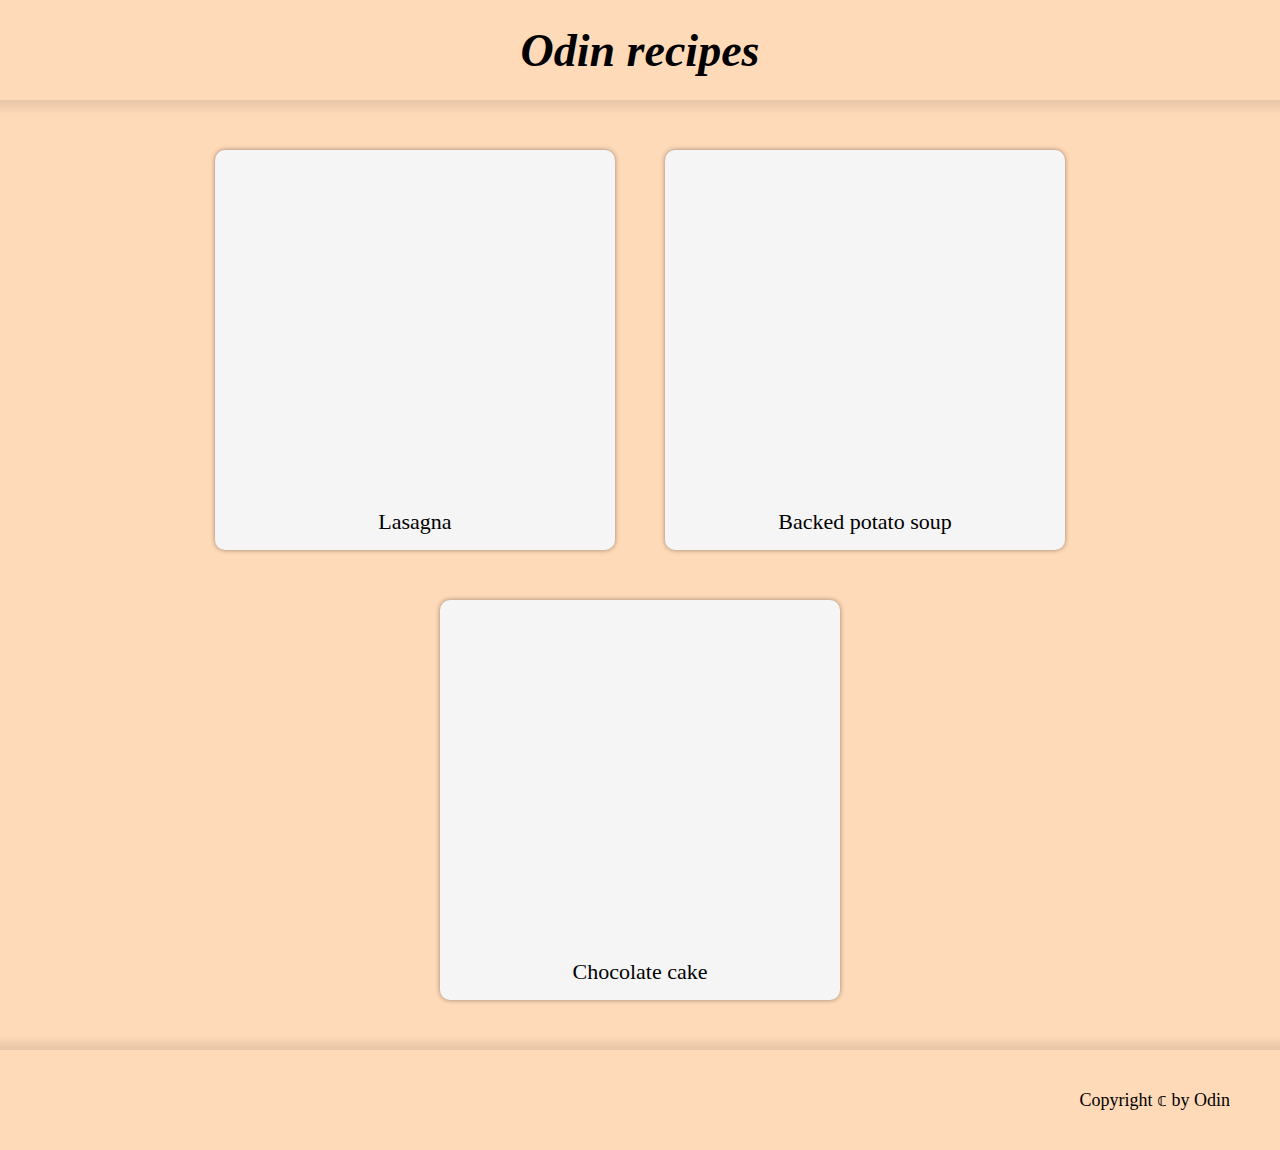
<file: index.html>
<!DOCTYPE html>
<html lang="en">
  <head>
    <meta charset="UTF-8" />
    <meta http-equiv="X-UA-Compatible" content="IE=edge" />
    <meta name="viewport" content="width=device-width, initial-scale=1.0" />
    <title>Odin recipes</title>
    <link rel="stylesheet" href="./styles/main-style.css" />
    <link rel="stylesheet" href="./styles/header-footer.css" />
  </head>
  <body>
    <div id="title" class="flex">
      <h1>Odin recipes</h1>
    </div>

    <ul class="flex">
      <li>
        <a class="flex" href="/recipes/lasagna.html">
          <div class="img-wrap"><div class="meal-img img1"></div></div>
          <span>Lasagna</span>
        </a>
      </li>
      <li>
        <a class="flex" href="./recipes/baked-potato-soup.html">
          <div class="img-wrap"><div class="meal-img img2"></div></div>
          <span>Backed potato soup</span>
        </a>
      </li>
      <li>
        <a class="flex" href="./recipes/chocolate-cake.html">
          <div class="img-wrap"><div class="meal-img img3"></div></div>
          <span>Chocolate cake</span>
        </a>
      </li>
    </ul>

    <footer class="flex">
      <p>Copyright &copf; by Odin</p>
    </footer>
  </body>
</html>
</file>
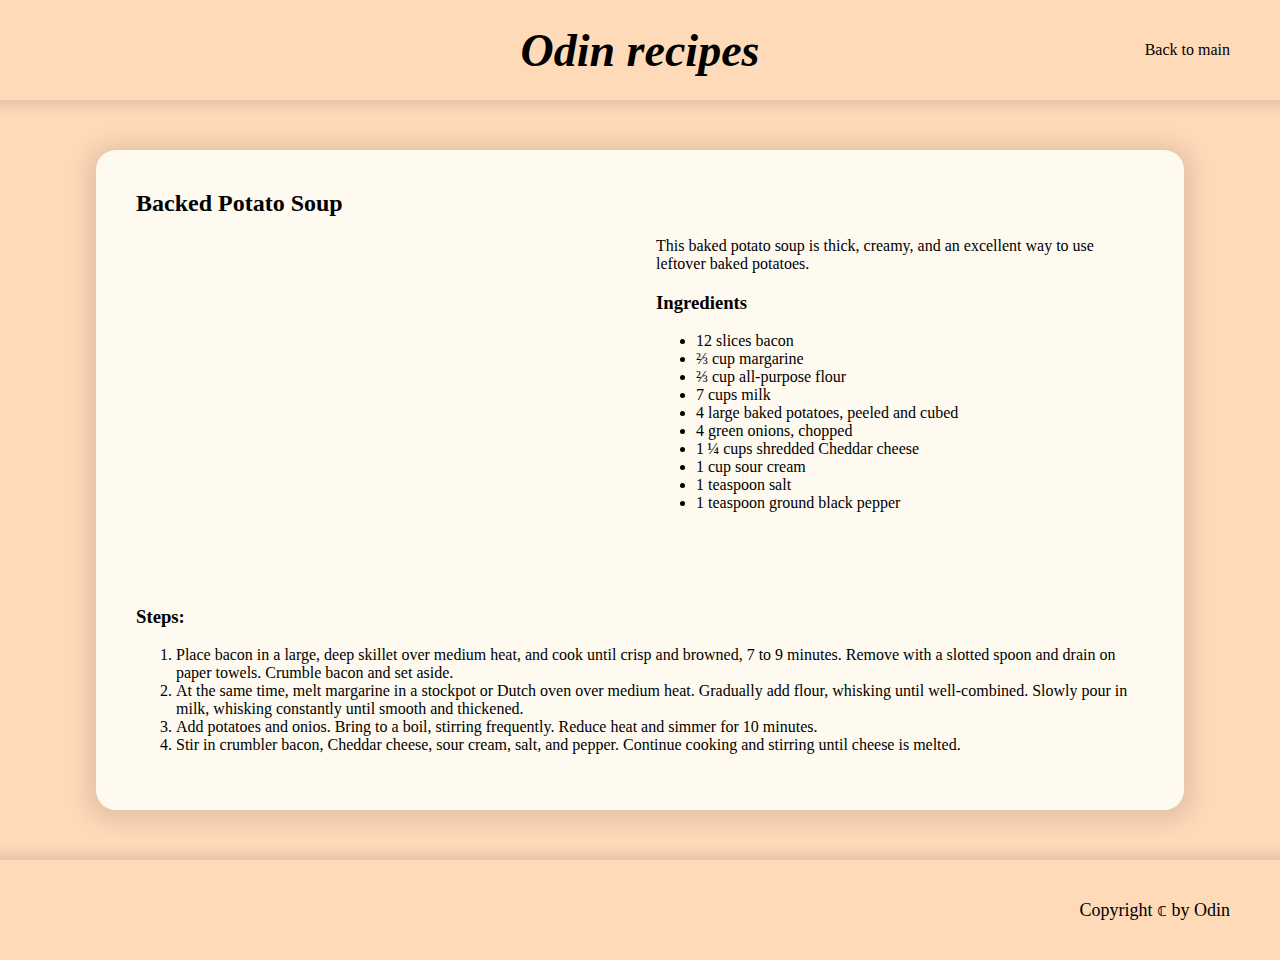
<file: recipes/baked-potato-soup.html>
<!DOCTYPE html>
<html lang="en">
  <head>
    <meta charset="UTF-8" />
    <meta http-equiv="X-UA-Compatible" content="IE=edge" />
    <meta name="viewport" content="width=device-width, initial-scale=1.0" />
    <title>Odin recipes: Potato Soup</title>
    <link rel="stylesheet" href="../styles/recipe-style.css" />
    <link rel="stylesheet" href="../styles/header-footer.css" />
  </head>
  <body>
    <div id="title" class="flex">
      <h1>Odin recipes</h1>
      <a id="back" href="../index.html">Back to main</a>
    </div>

    <main>
      <h2>Backed Potato Soup</h2>

      <div class="content flex">
        <div class="img-wrapper" id="soup"></div>

        <div class="text-wrapper">
          <p>
            This baked potato soup is thick, creamy, and an excellent way to use
            leftover baked potatoes.
          </p>

          <h3>Ingredients</h3>
          <ul>
            <li>12 slices bacon</li>
            <li>⅔ cup margarine</li>
            <li>⅔ cup all-purpose flour</li>
            <li>7 cups milk</li>
            <li>4 large baked potatoes, peeled and cubed</li>
            <li>4 green onions, chopped</li>
            <li>1 ¼ cups shredded Cheddar cheese</li>
            <li>1 cup sour cream</li>
            <li>1 teaspoon salt</li>
            <li>1 teaspoon ground black pepper</li>
          </ul>
        </div>
      </div>

      <h3>Steps:</h3>
      <ol>
        <li>
          Place bacon in a large, deep skillet over medium heat, and cook until
          crisp and browned, 7 to 9 minutes. Remove with a slotted spoon and
          drain on paper towels. Crumble bacon and set aside.
        </li>
        <li>
          At the same time, melt margarine in a stockpot or Dutch oven over
          medium heat. Gradually add flour, whisking until well-combined. Slowly
          pour in milk, whisking constantly until smooth and thickened.
        </li>
        <li>
          Add potatoes and onios. Bring to a boil, stirring frequently. Reduce
          heat and simmer for 10 minutes.
        </li>
        <li>
          Stir in crumbler bacon, Cheddar cheese, sour cream, salt, and pepper.
          Continue cooking and stirring until cheese is melted.
        </li>
      </ol>
    </main>

    <footer class="flex">
      <p>Copyright &copf; by Odin</p>
    </footer>
  </body>
</html>
</file>
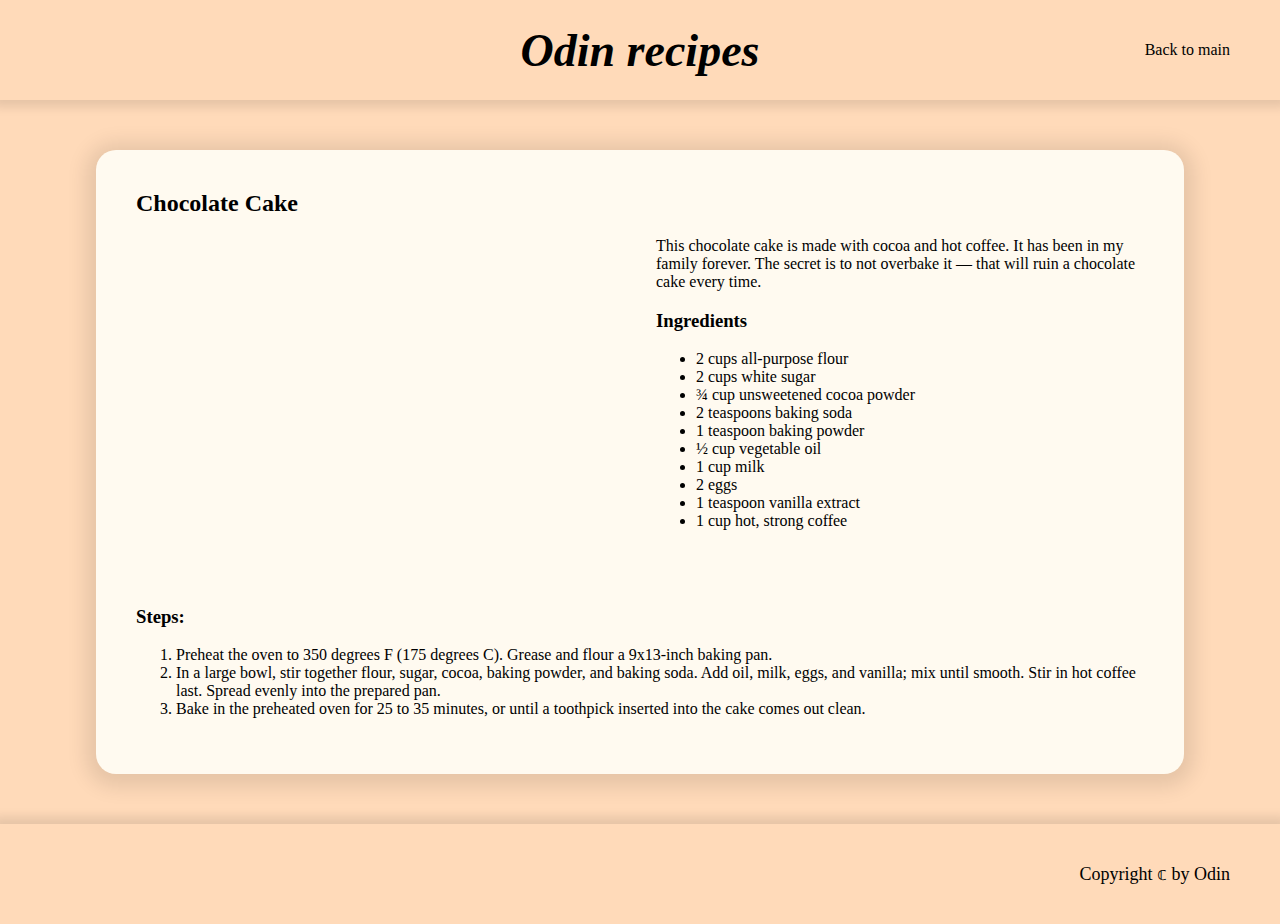
<file: recipes/chocolate-cake.html>
<!DOCTYPE html>
<html lang="en">
  <head>
    <meta charset="UTF-8" />
    <meta http-equiv="X-UA-Compatible" content="IE=edge" />
    <meta name="viewport" content="width=device-width, initial-scale=1.0" />
    <title>Odin recipes: Chocolate Cake</title>
    <link rel="stylesheet" href="../styles/header-footer.css" />
    <link rel="stylesheet" href="../styles/recipe-style.css" />
  </head>
  <body>
    <div id="title" class="flex">
      <h1>Odin recipes</h1>
      <a id="back" href="../index.html">Back to main</a>
    </div>

    <main>
      <h2>Chocolate Cake</h2>
      
      <div class="content flex">
        <div class="img-wrapper" id="cake">
        </div>

        <div class="text-wrapper">
          <p>
            This chocolate cake is made with cocoa and hot coffee. It has been
            in my family forever. The secret is to not overbake it — that will
            ruin a chocolate cake every time.
          </p>

          <h3>Ingredients</h3>
          <ul>
            <li>2 cups all-purpose flour</li>
            <li>2 cups white sugar</li>
            <li>¾ cup unsweetened cocoa powder</li>
            <li>2 teaspoons baking soda</li>
            <li>1 teaspoon baking powder</li>
            <li>½ cup vegetable oil</li>
            <li>1 cup milk</li>
            <li>2 eggs</li>
            <li>1 teaspoon vanilla extract</li>
            <li>1 cup hot, strong coffee</li>
          </ul>
        </div>
      </div>

      <h3>Steps:</h3>
      <ol>
        <li>
          Preheat the oven to 350 degrees F (175 degrees C). Grease and flour a
          9x13-inch baking pan.
        </li>
        <li>
          In a large bowl, stir together flour, sugar, cocoa, baking powder, and
          baking soda. Add oil, milk, eggs, and vanilla; mix until smooth. Stir
          in hot coffee last. Spread evenly into the prepared pan.
        </li>
        <li>
          Bake in the preheated oven for 25 to 35 minutes, or until a toothpick
          inserted into the cake comes out clean.
        </li>
      </ol>
    </main>

    <footer class="flex">
      <p>Copyright &copf; by Odin</p>
    </footer>
  </body>
</html>
</file>
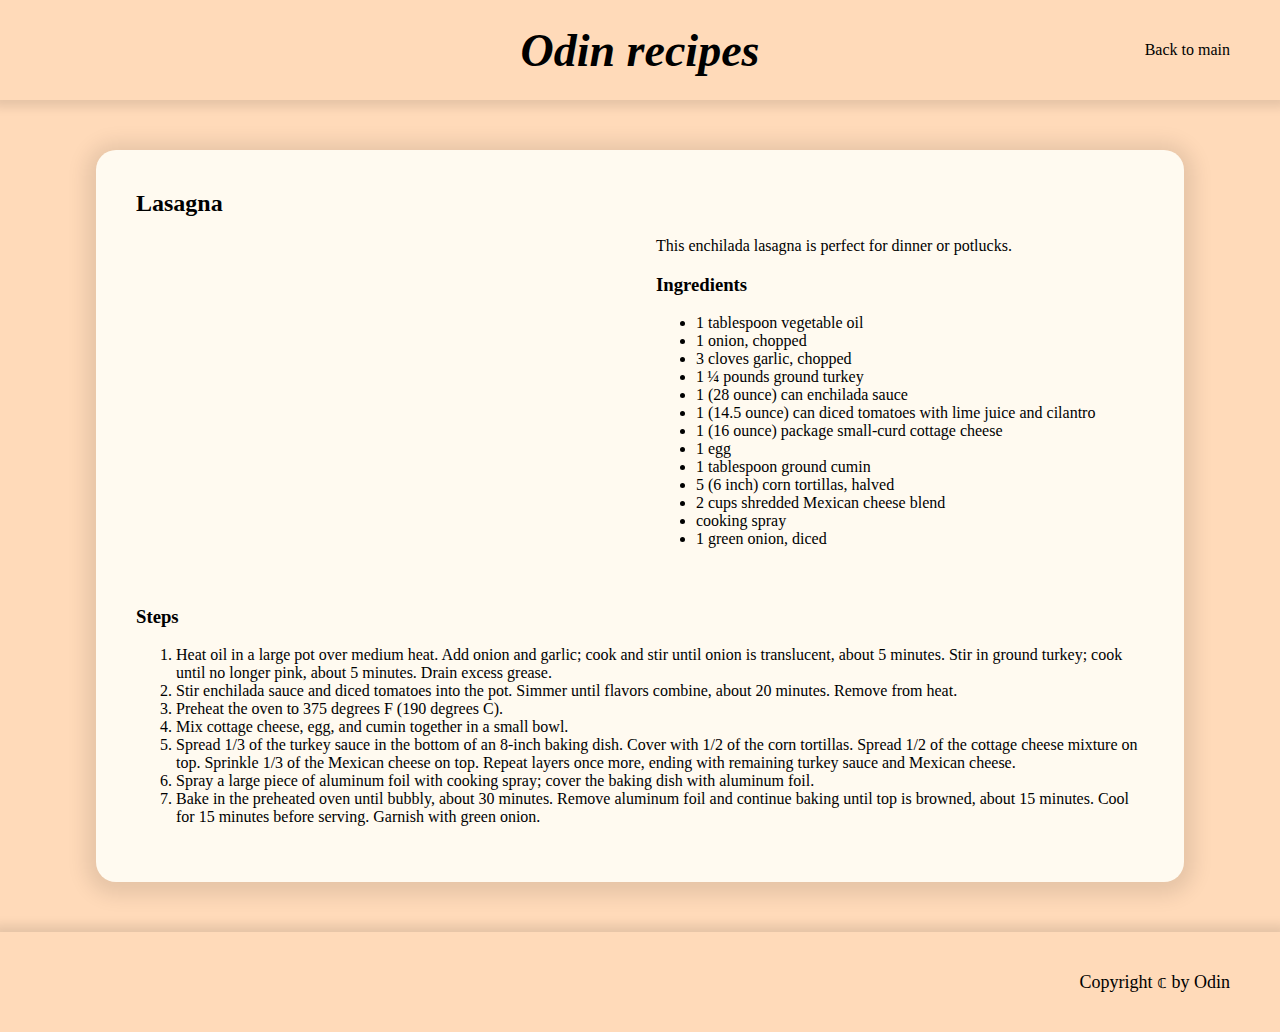
<file: recipes/lasagna.html>
<!DOCTYPE html>
<html lang="en">
  <head>
    <meta charset="UTF-8" />
    <meta http-equiv="X-UA-Compatible" content="IE=edge" />
    <meta name="viewport" content="width=device-width, initial-scale=1.0" />
    <title>Odin recipes lasagna</title>
    <link rel="stylesheet" href="../styles/header-footer.css" />
    <link rel="stylesheet" href="../styles/recipe-style.css" />
  </head>
  <body>
    <div id="title" class="flex">
      <h1>Odin recipes</h1>
      <a id="back" href="../index.html">Back to main</a>
    </div>

    <main>
      <h2>Lasagna</h2>

      <div class="content flex">
        <div class="img-wrapper" id="lasagna">
        </div>

        <div class="text-wrapper">
          <p>This enchilada lasagna is perfect for dinner or potlucks.</p>

          <h3>Ingredients</h3>
          <ul>
            <li>1 tablespoon vegetable oil</li>
            <li>1 onion, chopped</li>
            <li>3 cloves garlic, chopped</li>
            <li>1 ¼ pounds ground turkey</li>
            <li>1 (28 ounce) can enchilada sauce</li>
            <li>
              1 (14.5 ounce) can diced tomatoes with lime juice and cilantro
            </li>
            <li>1 (16 ounce) package small-curd cottage cheese</li>
            <li>1 egg</li>
            <li>1 tablespoon ground cumin</li>
            <li>5 (6 inch) corn tortillas, halved</li>
            <li>2 cups shredded Mexican cheese blend</li>
            <li>cooking spray</li>
            <li>1 green onion, diced</li>
          </ul>
        </div>
      </div>

      <h3>Steps</h3>
      <ol>
        <li>
          Heat oil in a large pot over medium heat. Add onion and garlic; cook
          and stir until onion is translucent, about 5 minutes. Stir in ground
          turkey; cook until no longer pink, about 5 minutes. Drain excess
          grease.
        </li>
        <li>
          Stir enchilada sauce and diced tomatoes into the pot. Simmer until
          flavors combine, about 20 minutes. Remove from heat.
        </li>
        <li>Preheat the oven to 375 degrees F (190 degrees C).</li>
        <li>Mix cottage cheese, egg, and cumin together in a small bowl.</li>
        <li>
          Spread 1/3 of the turkey sauce in the bottom of an 8-inch baking dish.
          Cover with 1/2 of the corn tortillas. Spread 1/2 of the cottage cheese
          mixture on top. Sprinkle 1/3 of the Mexican cheese on top. Repeat
          layers once more, ending with remaining turkey sauce and Mexican
          cheese.
        </li>
        <li>
          Spray a large piece of aluminum foil with cooking spray; cover the
          baking dish with aluminum foil.
        </li>
        <li>
          Bake in the preheated oven until bubbly, about 30 minutes. Remove
          aluminum foil and continue baking until top is browned, about 15
          minutes. Cool for 15 minutes before serving. Garnish with green onion.
        </li>
      </ol>
    </main>

    <footer class="flex">
      <p>Copyright &copf; by Odin</p>
    </footer>
  </body>
</html>
</file>
<file: styles/main-style.css>
:root {
  --width-100: 100%;
}

ul {
  width: var(--width-100);
  list-style: none;
  padding: 0;
  justify-content: center;
  flex-wrap: wrap;
  gap: 50px;
  margin: 50px auto;
}

li {
  max-width: 400px;
  width: var(--width-100);
  height: 400px;
  background-color: whitesmoke;
  padding: 15px;
  cursor: pointer;
  box-shadow: 0px 0px 5px rgba(0, 0, 0, 0.4);
  border-radius: 10px;
}

.img-wrap {
  width: var(--width-100);
  height: 85%;
  border-radius: 10px;
  overflow: hidden;
}

.meal-img {
  width: var(--width-100);
  height: 100%;
  background-repeat: no-repeat;
  background-position: center;
  background-size: cover;
  transition: all 0.2ms;
}

a {
  width: var(--width-100);
  height: 100%;
  font-size: 22px;
  text-decoration: none;
  color: black;
  flex-direction: column;
  justify-content: space-between;
}

span {
  margin-top: 10px;
  transition: all 0.1s;
}

span:hover,
.meal-img:hover {
  transform: scale(1.2);
}

.img2 {
  background-image: url('https://imagesvc.meredithcorp.io/v3/mm/image?url=https%3A%2F%2Fstatic.onecms.io%2Fwp-content%2Fuploads%2Fsites%2F43%2F2020%2F02%2F5867379.jpg');
}

.img1 {
  background-image: url('https://imagesvc.meredithcorp.io/v3/mm/image?url=https%3A%2F%2Fimages.media-allrecipes.com%2Fuserphotos%2F7284734.jpg&w=595&h=595&c=sc&poi=face&q=60');
}

.img3 {
  background-image: url('https://imagesvc.meredithcorp.io/v3/mm/image?url=https%3A%2F%2Fimages.media-allrecipes.com%2Fuserphotos%2F507101.jpg');
}
</file>
<file: styles/header-footer.css>
:root {
  --width-100: 100%;
  --width-max: 1800px;
}

* {
  box-sizing: border-box;
}

body {
  background-color: peachpuff;
  margin: 0;
}

.flex {
  display: flex;
  align-items: center;
}

#title {
  justify-content: center;
  background-position: top;
  position: relative;
  box-shadow: 0px 0px 10px 7px rgb(0 0 0 / 10%);
}

main {
  max-width: calc(var(--width-max) - 15%);
  width: 85%;
}

#title,
footer {
  width: var(--width-100);
  max-width: var(--width-max);
  margin: 0 auto;
  height: 100px;
  background-image: url('https://cdn.pixabay.com/photo/2021/07/30/04/17/orange-6508617__340.jpg');
  background-position: center;
  background-size: cover;
  background-repeat: no-repeat;
}

h1 {
  font-size: 46px;
  font-style: italic;
}

footer {
  justify-content: right;
  padding-right: 50px;
  font-size: 18px;
  background-position: bottom;
  box-shadow: 0px 0px 10px 7px rgb(0 0 0 / 10%);
}

#back {
  position: absolute;
  right: 50px;
  text-decoration: none;
  color: black;
}

#back:hover {
  color: red;
}

@media screen and (max-width: 600px) {
  h1 {
    font-size: 36px;
  }

  #title {
    justify-content: flex-start;
    padding-left: 50px;
  }
}
</file>
<file: styles/recipe-style.css>
main {
  margin: 50px auto;
  padding: 40px;
  background-color: floralwhite;
  border-radius: 20px;
  box-shadow: 0px 3px 20px 10px rgba(0, 0, 0, 0.1);
}

main h2 {
  margin-top: 0;
}

.content {
  gap: 20px;
  align-items: flex-start !important;
}

.img-wrapper {
  width: 500px;
  height: 350px;
  background-repeat: no-repeat;
  background-size: cover;
  border-radius: 20px;
}

.text-wrapper {
  flex: 1;
}

.text-wrapper p:first-child {
  margin-top: 0;
}

#soup {
  background-position: bottom;
  background-image: url('https://imagesvc.meredithcorp.io/v3/mm/image?url=https%3A%2F%2Fstatic.onecms.io%2Fwp-content%2Fuploads%2Fsites%2F43%2F2020%2F02%2F5867379.jpg');
}

#cake {
  background-position: center;
  background-image: url('https://imagesvc.meredithcorp.io/v3/mm/image?url=https%3A%2F%2Fimages.media-allrecipes.com%2Fuserphotos%2F507101.jpg');
}

#lasagna {
  background-position: inherit;
  background-image: url('https://imagesvc.meredithcorp.io/v3/mm/image?url=https%3A%2F%2Fimages.media-allrecipes.com%2Fuserphotos%2F7284734.jpg&w=595&h=595&c=sc&poi=face&q=60');
}

@media screen and (max-width: 1000px) {
  .content {
    flex-direction: column;
  }

  .img-wrapper {
    width: 100%;
  }
}
</file>
